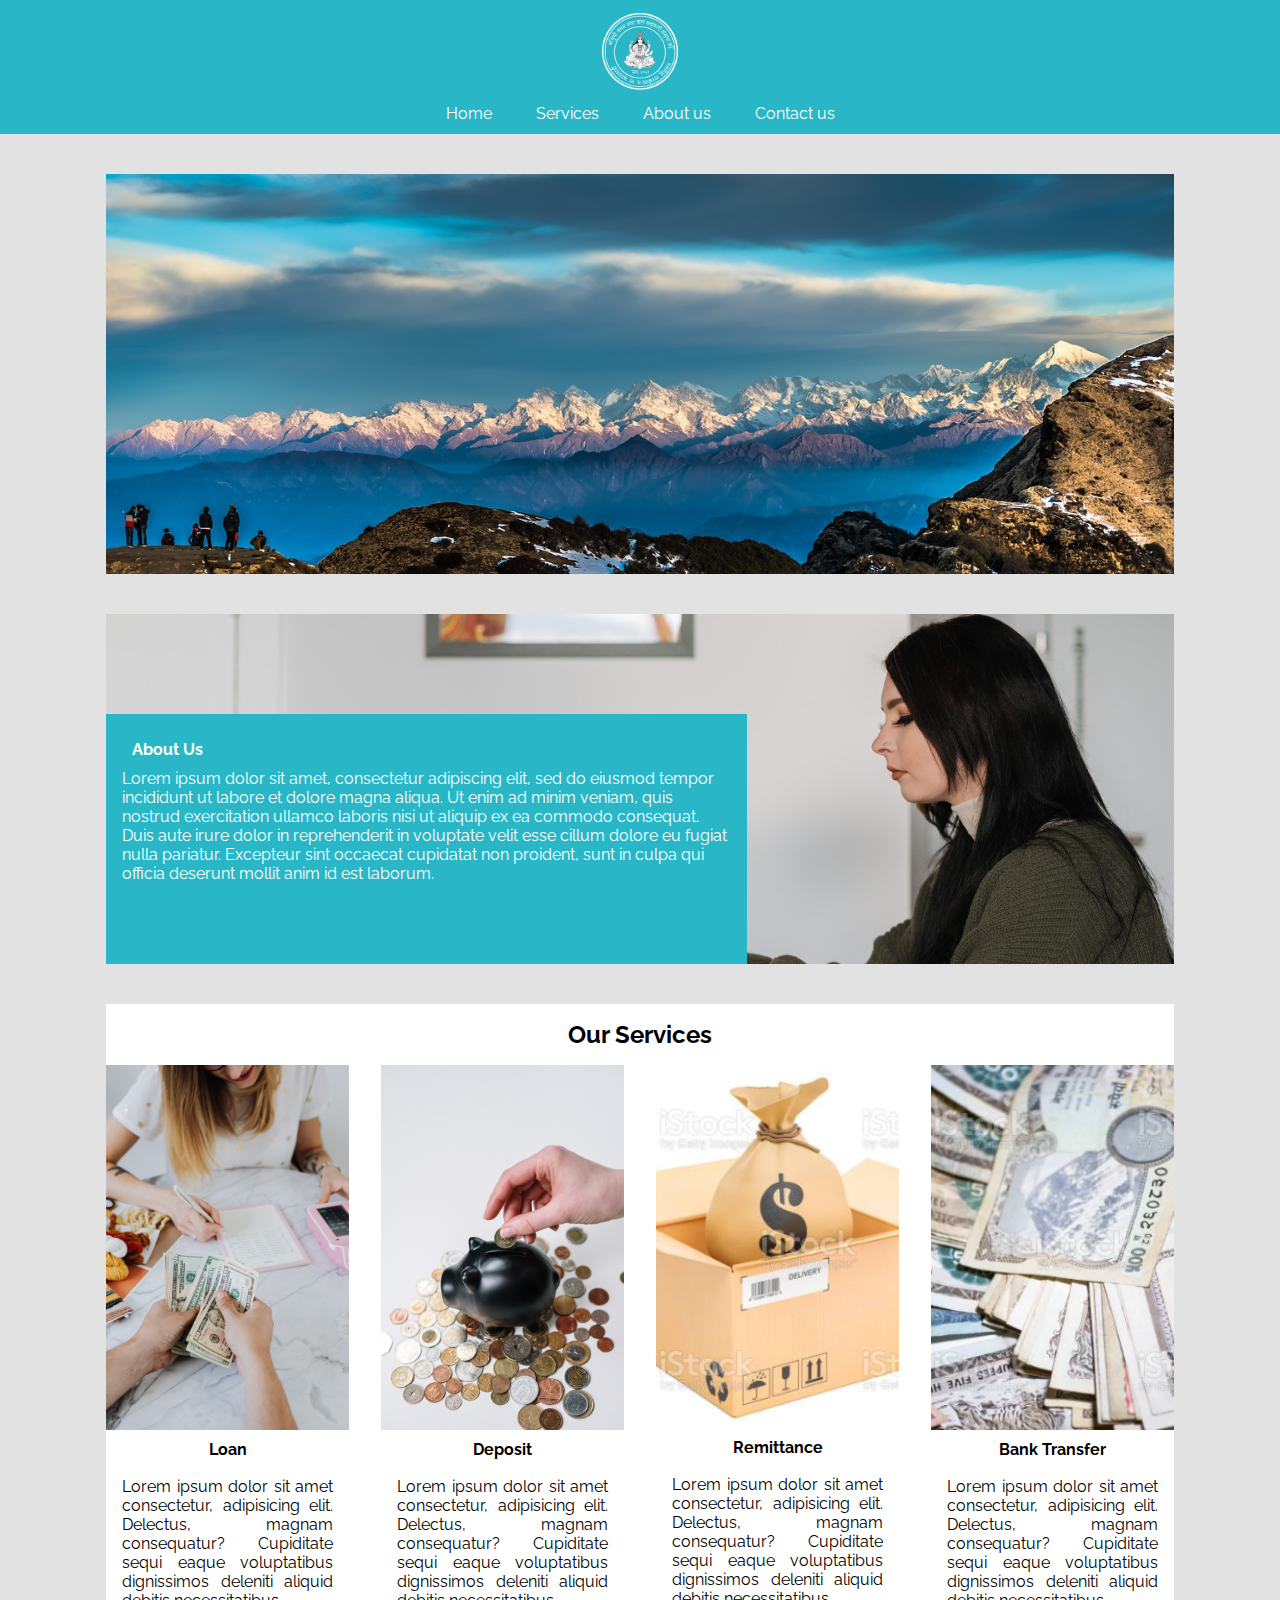
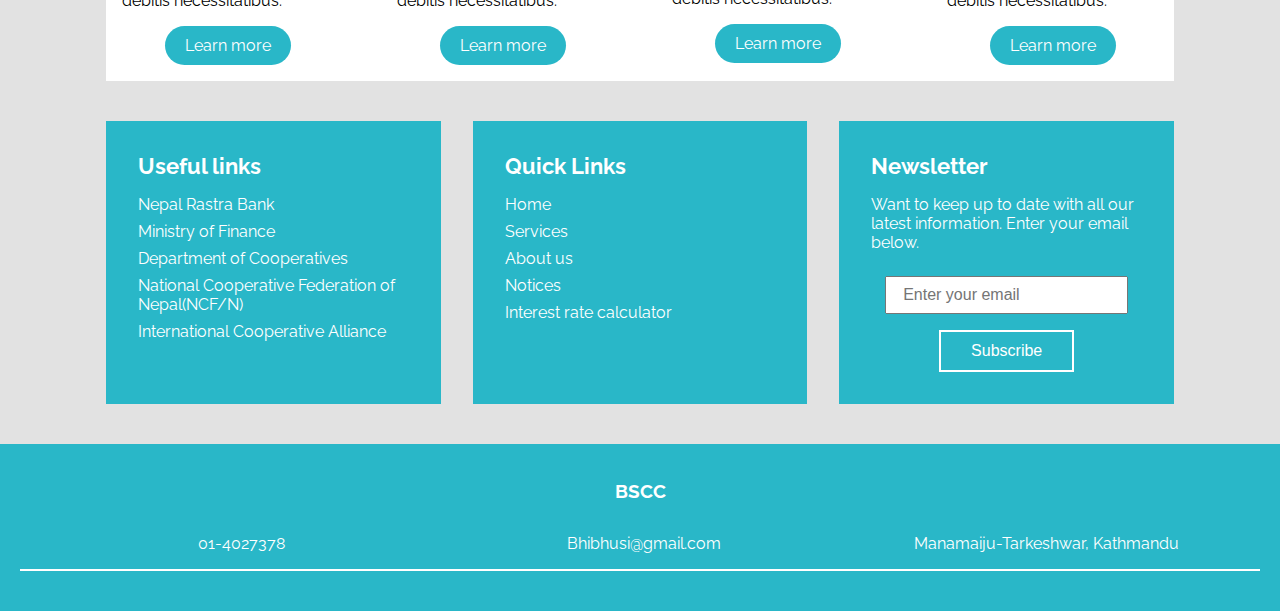
<file: index.html>
<html>
  <head>
    <title>homepage</title>
    <meta name="viewport" content="width=768px, initial-scale=1.0" />
    <link rel="preconnect" href="https://fonts.gstatic.com" />

    <!-- google fonts -->
    <link
      href="https://fonts.googleapis.com/css2?family=Raleway:ital,wght@0,300;0,400;0,500;0,600;1,300;1,400;1,500;1,600&display=swap"
      rel="stylesheet"
    />
  	<link rel="stylesheet" href="https://cdnjs.cloudflare.com/ajax/libs/font-awesome/5.15.3/css/all.min.css" integrity="sha512-iBBXm8fW90+nuLcSKlbmrPcLa0OT92xO1BIsZ+ywDWZCvqsWgccV3gFoRBv0z+8dLJgyAHIhR35VZc2oM/gI1w==" crossorigin="anonymous" />
    <link rel="stylesheet" type="text/css" href="css/style.css" />
  </head>
  <body>
    <nav id="main-navigation" class="margin-bottom-40">
      <center>
        <div>
          <!-- <label class="logo">LOGO</label> -->
          <img src="images/bhibusi.png" alt="" class="logo">
        </div>
        <div>
          <ul>
            <li><a href="#">Home</a></li>
            <li><a href="services.html">Services</a></li>
            <li><a href="aboutus.html">About us</a></li>
            <li><a href="contact.html">Contact us</a></li>
          </ul>
        </div>
      </center>
    </nav>
    <div class="custom-container slider margin-bottom-40">
      <img
        class="slider-img"
        src="images/mountains.jpg"
        alt="mountains-img"
        width="100%"
      />
    </div>

    <div class="custom-container margin-bottom-40">
      <div class="about-us">
        <img
          class="abt-img"
          src="images/pexels-anete-lusina-6334227.jpg"
          alt="lady-img"
          width="100%"
        />
        <div class="about-description">
          <h4>About Us</h4>
          <p>
            Lorem ipsum dolor sit amet, consectetur adipiscing elit, sed do
            eiusmod tempor incididunt ut labore et dolore magna aliqua. Ut enim
            ad minim veniam, quis nostrud exercitation ullamco laboris nisi ut
            aliquip ex ea commodo consequat. Duis aute irure dolor in
            reprehenderit in voluptate velit esse cillum dolore eu fugiat nulla
            pariatur. Excepteur sint occaecat cupidatat non proident, sunt in
            culpa qui officia deserunt mollit anim id est laborum.
          </p>
        </div>
      </div>
    </div>
    <div class="custom-container margin-bottom-40">
      <div class="card">
        <h2 class="text-center padding-16">Our Services</h2>
        <div class="services">
          <div class="sub-services">
            <div class="loan text-center">
              <img
              src="images/pexels-karolina-grabowska-4968632.jpg"
              alt="loan-img"
              />
              <h4>Loan</h4>
              <p>
              Lorem ipsum dolor sit amet consectetur, adipisicing elit.
              Delectus, magnam consequatur? Cupiditate sequi eaque voluptatibus
              dignissimos deleniti aliquid debitis necessitatibus.
            </p>
            <div>
              <a class="button" href="#">Learn more</a>
			</div>
          </div>
        </div>
        <div class="sub-services">
          <div class="deposit text-center">
            <img src="images/pexels-cottonbro-3943715.jpg" alt="deposit-img" />
            <h4>Deposit</h4>
            <p>
              Lorem ipsum dolor sit amet consectetur, adipisicing elit.
              Delectus, magnam consequatur? Cupiditate sequi eaque voluptatibus
              dignissimos deleniti aliquid debitis necessitatibus.
            </p>
            <div>
              <a class="button" href="#">Learn more</a>
            </div>
          </div>
        </div>
        <div class="sub-services">
          <div class="remittance text-center">
            <img src="images/remit.png" alt="remit-img" />
            <h4>Remittance</h4>
            <p>
              Lorem ipsum dolor sit amet consectetur, adipisicing elit.
              Delectus, magnam consequatur? Cupiditate sequi eaque voluptatibus
              dignissimos deleniti aliquid debitis necessitatibus.
            </p>
            <div>
              <a class="button" href="#">Learn more</a>
			</div>
    </div>
  </div>
        <div class="sub-services">
          <div class="bank-transfer text-center">
            <img src="images/cash.png" alt="cash-img" />
            <h4>Bank Transfer</h4>
            <p>
              Lorem ipsum dolor sit amet consectetur, adipisicing elit.
              Delectus, magnam consequatur? Cupiditate sequi eaque voluptatibus
              dignissimos deleniti aliquid debitis necessitatibus.
            </p>
            <div>
              <a class="button" href="#">Learn more</a>
            </div>
          </div>
        </div>
      </div>
      </div>
    </div>



    <section class="custom-container margin-bottom-40">
      <div class="links">
        <div class="useful-links">
          <h4>Useful links</h4>
          <a href="#">Nepal Rastra Bank</a>
          <a href="#">Ministry of Finance</a>
          <a href="#">Department of Cooperatives</a>
          <a href="#">National Cooperative Federation of Nepal(NCF/N)</a>
          <a href="#">International Cooperative Alliance</a>
        </div>
        <div class="quick-links">
          <h4>Quick Links</h4>
          <a href="#">Home</a>
          <a href="#">Services</a>
          <a href="#">About us</a>
          <a href="#">Notices</a>
          <a href="#">Interest rate calculator</a>
        </div>
        <div class="newsletter">
          <h4>Newsletter</h4>

          <p>
            Want to keep up to date with all our latest information. Enter your
            email below.
          </p>
          <form action="" method="POST" class="newsletter-form">
            <input type="text" placeholder="Enter your email" />
            <input type="submit" value="Subscribe" class="" />
          </form>
        </div>
      </div>
    </section>

    <footer class="footer">
      <h3 class="text-center padding-16">BSCC</h3>
      <div class="contacts padding-16">
        <a href="tel:014027378">
          <i class="fas fa-phone"></i>
          01-4027378
        </a>
        <a href="mailto:Bhibhusi@gmail.com">
          <i class="fas fa-envelope"></i>
          Bhibhusi@gmail.com
        </a>
        <a href="#">
          <i class="fas fa-map"></i>
          Manamaiju-Tarkeshwar, Kathmandu 
        </a>
      </div>
      </div>
      <div class="mailing">
        <a href="#"></a>
      </div>
      <div class="address">
        <a href="#"></a>
      </div>

      <hr class="custom-hr">
	  <div class="text-center socials">
		<a href="#"><i class="fab fa-instagram"></i></a>
		<a href="#"><i class="fab fa-facebook"></i></a>
		<a href="#"><i class="fab fa-twitter"></i></a>
	  </div>
    </footer>
  </body>
</html>
</file>
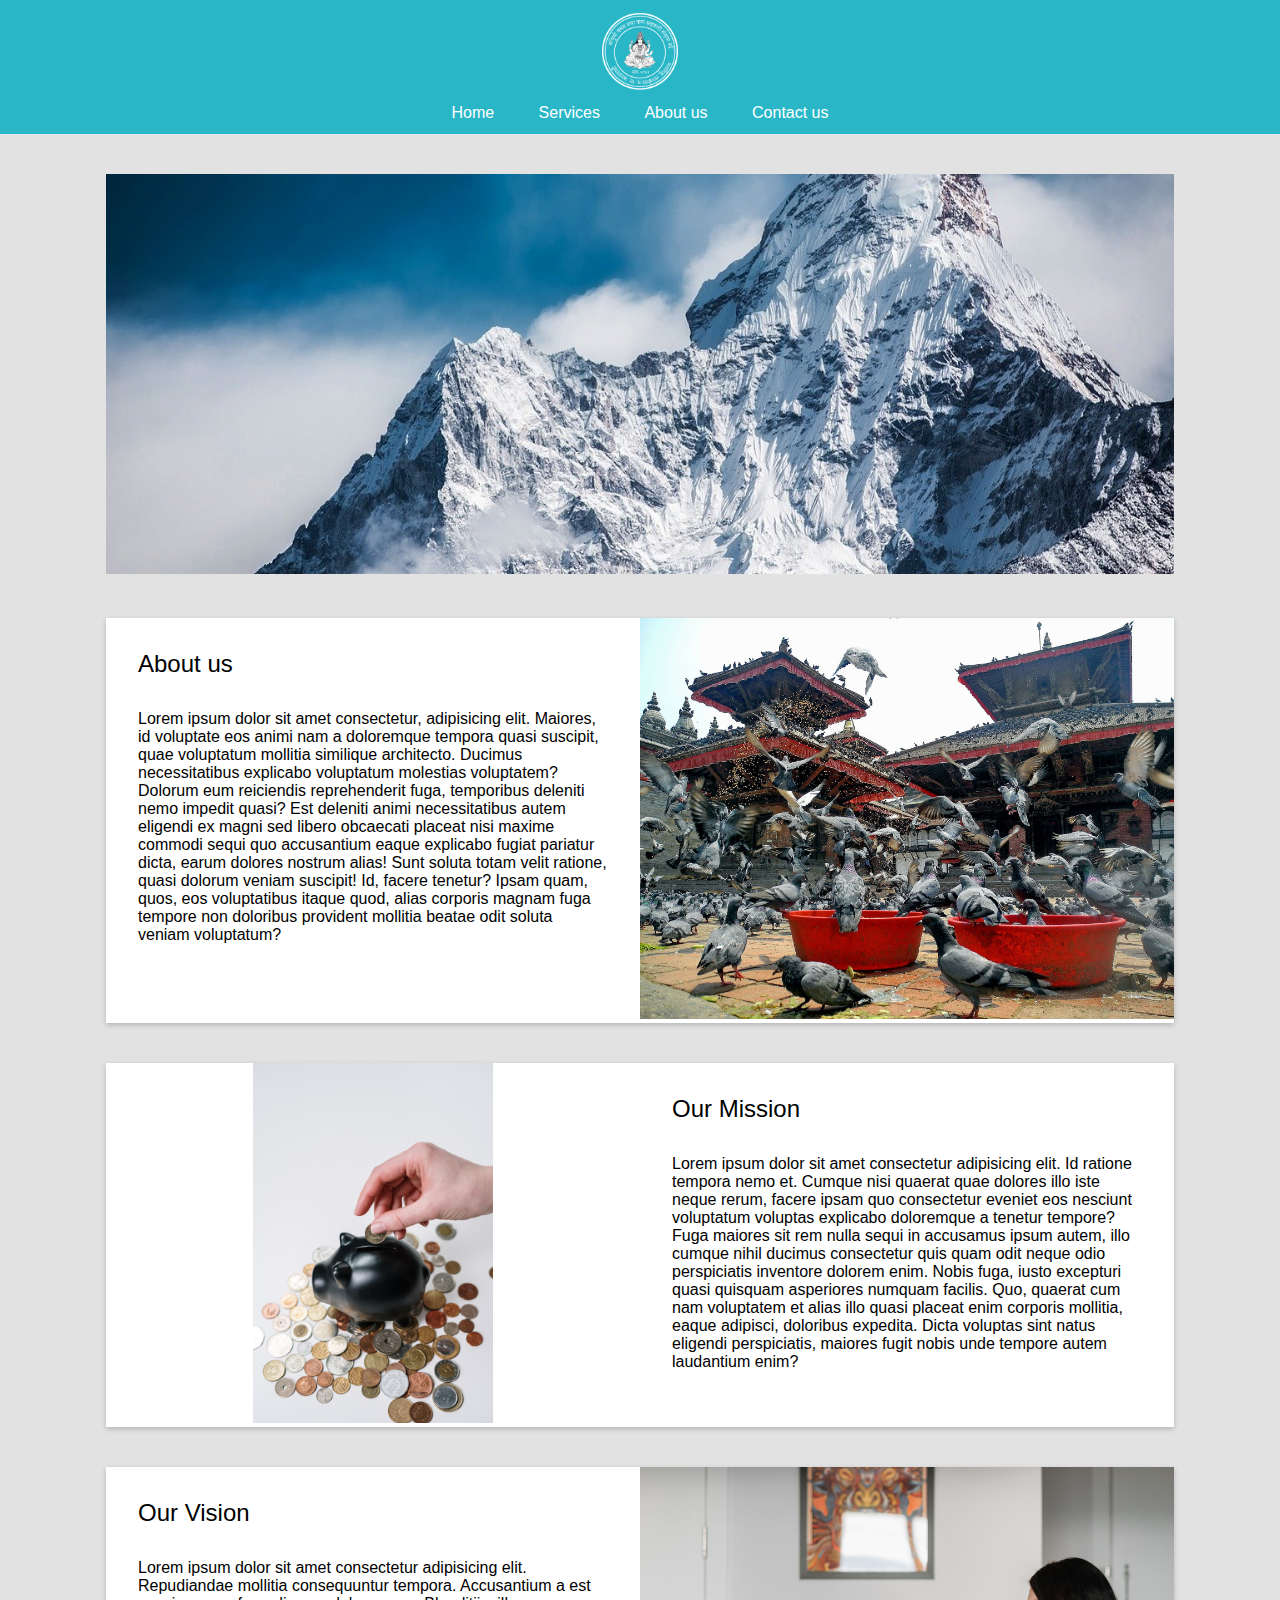
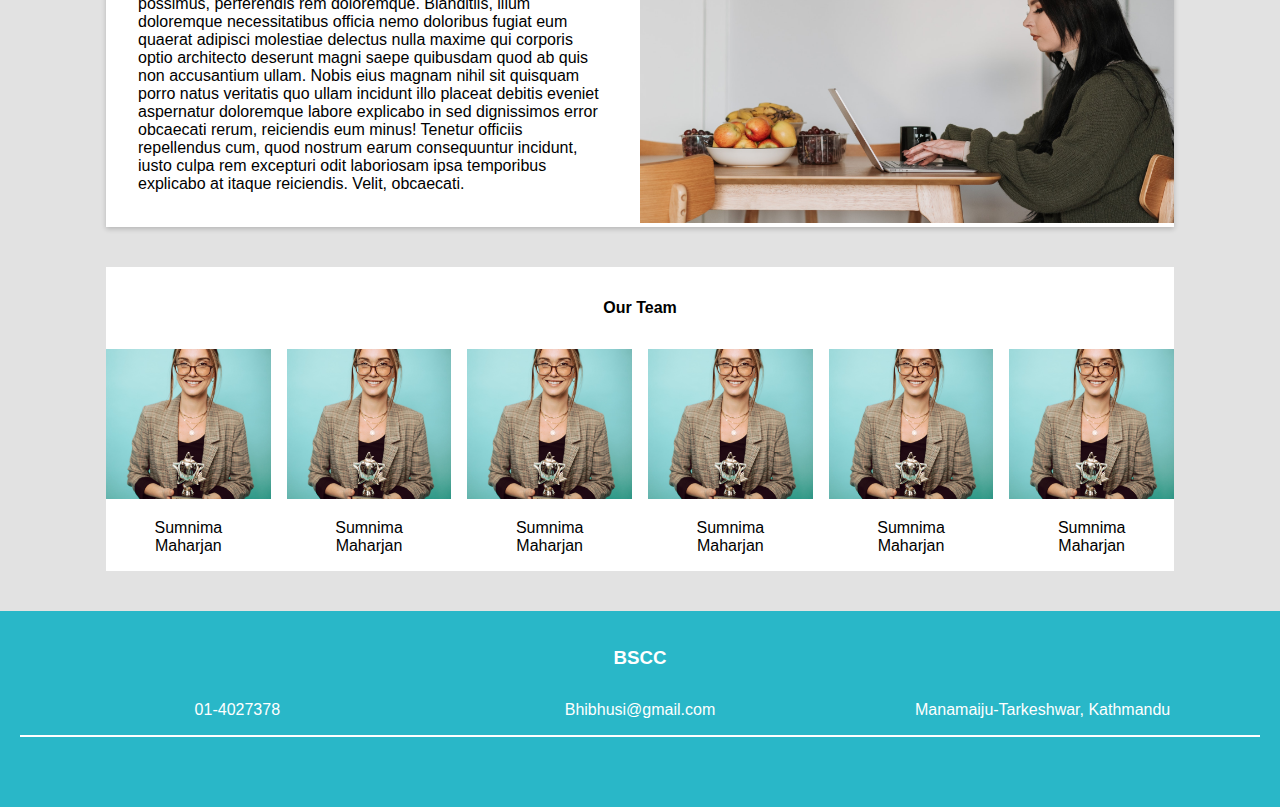
<file: aboutus.html>
<!DOCTYPE html>
<html lang="en">
  <head>
    <meta charset="UTF-8" />
    <meta http-equiv="X-UA-Compatible" content="IE=edge" />
    <meta name="viewport" content="width=device-width, initial-scale=1.0" />
    <title>Aboutus</title>
    <link rel="stylesheet" href="css/style.css" />
    <link
      rel="stylesheet"
      href="https://cdnjs.cloudflare.com/ajax/libs/font-awesome/5.15.3/css/all.min.css"
      integrity="sha512-iBBXm8fW90+nuLcSKlbmrPcLa0OT92xO1BIsZ+ywDWZCvqsWgccV3gFoRBv0z+8dLJgyAHIhR35VZc2oM/gI1w=="
      crossorigin="anonymous"
    />
  </head>
  <body>
    <nav id="main-navigation" class="margin-bottom-40">
      <center>
        <div>
          <img src="images/bhibusi.png" alt="" class="logo" />
        </div>
        <div>
          <ul>
            <li><a href="index.html">Home</a></li>
            <li><a href="services.html">Services</a></li>
            <li><a href="aboutus.html">About us</a></li>
            <li><a href="contact.html">Contact us</a></li>
          </ul>
        </div>
      </center>
    </nav>
    <div class="custom-container slider margin-bottom-40">
      <img
        class="slider-img"
        src="images/amadablan.jpg"
        alt="mountain-img"
        width="100%"
      />
    </div>

    <div class="custom-container margin-bottom-40">
      <div class="content-section-1 card">
        <div class="about-section-content">
          <h4 class="padding-32">About us</h4>
          <p class="padding-32 no-padding-top">
            Lorem ipsum dolor sit amet consectetur, adipisicing elit. Maiores,
            id voluptate eos animi nam a doloremque tempora quasi suscipit, quae
            voluptatum mollitia similique architecto. Ducimus necessitatibus
            explicabo voluptatum molestias voluptatem? Dolorum eum reiciendis
            reprehenderit fuga, temporibus deleniti nemo impedit quasi? Est
            deleniti animi necessitatibus autem eligendi ex magni sed libero
            obcaecati placeat nisi maxime commodi sequi quo accusantium eaque
            explicabo fugiat pariatur dicta, earum dolores nostrum alias! Sunt
            soluta totam velit ratione, quasi dolorum veniam suscipit! Id,
            facere tenetur? Ipsam quam, quos, eos voluptatibus itaque quod,
            alias corporis magnam fuga tempore non doloribus provident mollitia
            beatae odit soluta veniam voluptatum?
          </p>
        </div>
        <div class="about-section-content">
          <img src="images/kathmandu.jpg" alt="ktm img" />
        </div>
      </div>
    </div>

    <div class="custom-container margin-bottom-40">
      <div class="content-section-2 card">
        <div class="mission-content image">
          <img src="images/pexels-cottonbro-3943715.jpg" alt="deposit image" />
        </div>
        <div class="mission-content">
          <h4 class="padding-32">Our Mission</h4>
          <p class="padding-32 no-padding-top">
            Lorem ipsum dolor sit amet consectetur adipisicing elit. Id ratione
            tempora nemo et. Cumque nisi quaerat quae dolores illo iste neque
            rerum, facere ipsam quo consectetur eveniet eos nesciunt voluptatum
            voluptas explicabo doloremque a tenetur tempore? Fuga maiores sit
            rem nulla sequi in accusamus ipsum autem, illo cumque nihil ducimus
            consectetur quis quam odit neque odio perspiciatis inventore dolorem
            enim. Nobis fuga, iusto excepturi quasi quisquam asperiores numquam
            facilis. Quo, quaerat cum nam voluptatem et alias illo quasi placeat
            enim corporis mollitia, eaque adipisci, doloribus expedita. Dicta
            voluptas sint natus eligendi perspiciatis, maiores fugit nobis unde
            tempore autem laudantium enim?
          </p>
        </div>
      </div>
    </div>
    <div class="custom-container margin-bottom-40">
      <div class="content-section-1 card">
        <div class="vision-content">
          <h4 class="padding-32">Our Vision</h4>
          <p class="padding-32 no-padding-top">
            Lorem ipsum dolor sit amet consectetur adipisicing elit. Repudiandae
            mollitia consequuntur tempora. Accusantium a est possimus,
            perferendis rem doloremque. Blanditiis, illum doloremque
            necessitatibus officia nemo doloribus fugiat eum quaerat adipisci
            molestiae delectus nulla maxime qui corporis optio architecto
            deserunt magni saepe quibusdam quod ab quis non accusantium ullam.
            Nobis eius magnam nihil sit quisquam porro natus veritatis quo ullam
            incidunt illo placeat debitis eveniet aspernatur doloremque labore
            explicabo in sed dignissimos error obcaecati rerum, reiciendis eum
            minus! Tenetur officiis repellendus cum, quod nostrum earum
            consequuntur incidunt, iusto culpa rem excepturi odit laboriosam
            ipsa temporibus explicabo at itaque reiciendis. Velit, obcaecati.
          </p>
        </div>
        <div class="vision-content">
          <img src="images/pexels-anete-lusina-6334227.jpg" alt="lady image" />
        </div>
      </div>
    </div>
    <section class="custom-container margin-bottom-40">
      <div class="card">
        <h4 class="padding-32 text-center">Our Team</h4>
        <div class="team-section">
          <div class="team-content">
            <img
              src="images/pexels-rodnae-productions-7005190.jpg"
              alt="image"
            />
            <p class="padding-16 text-center">Sumnima Maharjan</p>
          </div>
          <div class="team-content">
            <img
              src="images/pexels-rodnae-productions-7005190.jpg"
              alt="image"
            />
            <p class="padding-16 text-center">Sumnima Maharjan</p>
          </div>
          <div class="team-content">
            <img
              src="images/pexels-rodnae-productions-7005190.jpg"
              alt="image"
            />
            <p class="padding-16 text-center">Sumnima Maharjan</p>
          </div>
          <div class="team-content">
            <img
              src="images/pexels-rodnae-productions-7005190.jpg"
              alt="image"
            />
            <p class="padding-16 text-center">Sumnima Maharjan</p>
          </div>
          <div class="team-content">
            <img
              src="images/pexels-rodnae-productions-7005190.jpg"
              alt="image"
            />
            <p class="padding-16 text-center">Sumnima Maharjan</p>
          </div>
          <div class="team-content">
            <img
              src="images/pexels-rodnae-productions-7005190.jpg"
              alt="image"
            />
            <p class="padding-16 text-center">Sumnima Maharjan</p>
          </div>
        </div>
      </div>
    </section>

    <footer class="footer">
      <h3 class="text-center padding-16">BSCC</h3>
      <div class="contacts padding-16">
        <a href="#"> 01-4027378</a>
        <a href="#"> Bhibhusi@gmail.com</a>
        <a href="#">Manamaiju-Tarkeshwar, Kathmandu </a>
      </div>

      <hr class="custom-hr" />
      <div class="text-center padding-16">
        <i class="fab fa-instagram fa-2x"></i>&nbsp;&nbsp;&nbsp;
        <i class="fab fa-facebook fa-2x"></i>&nbsp;&nbsp;&nbsp;
        <i class="fab fa-twitter fa-2x"></i>
      </div>
    </footer>
  </body>
</html>
</file>
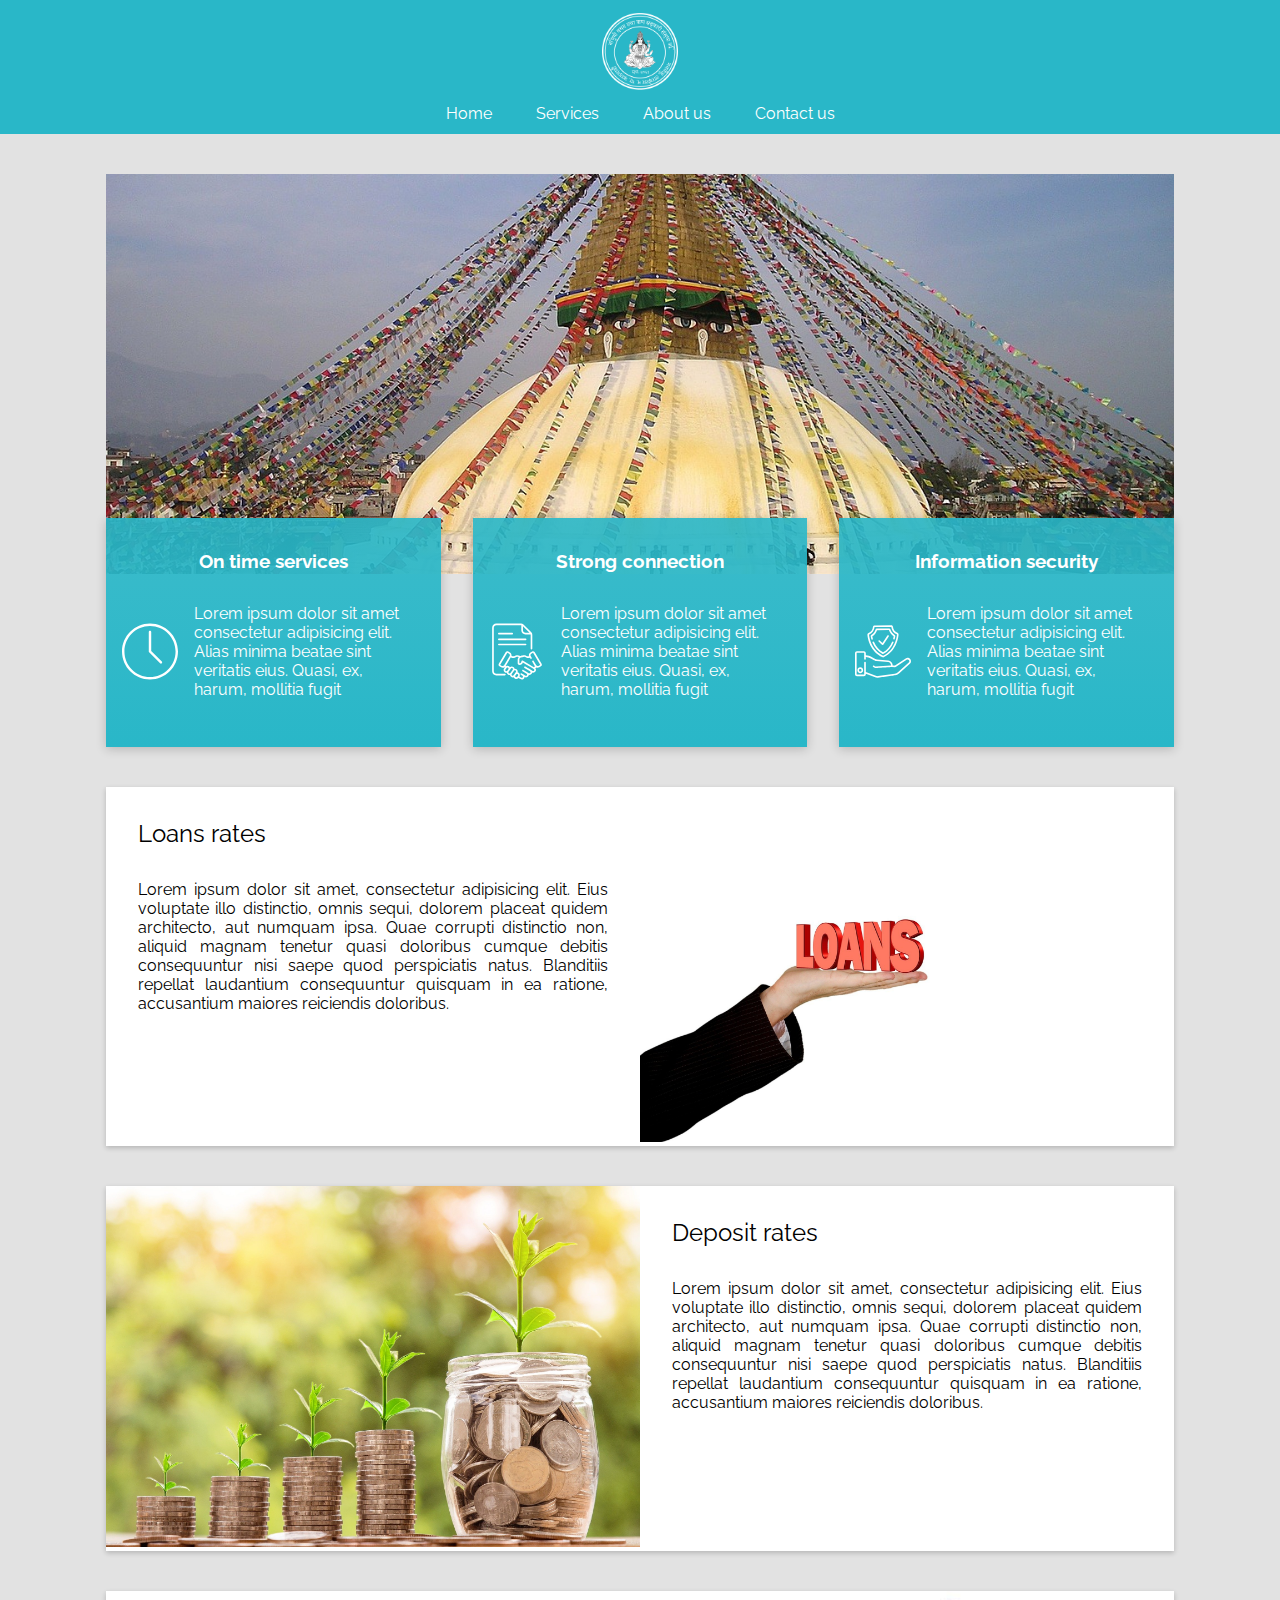
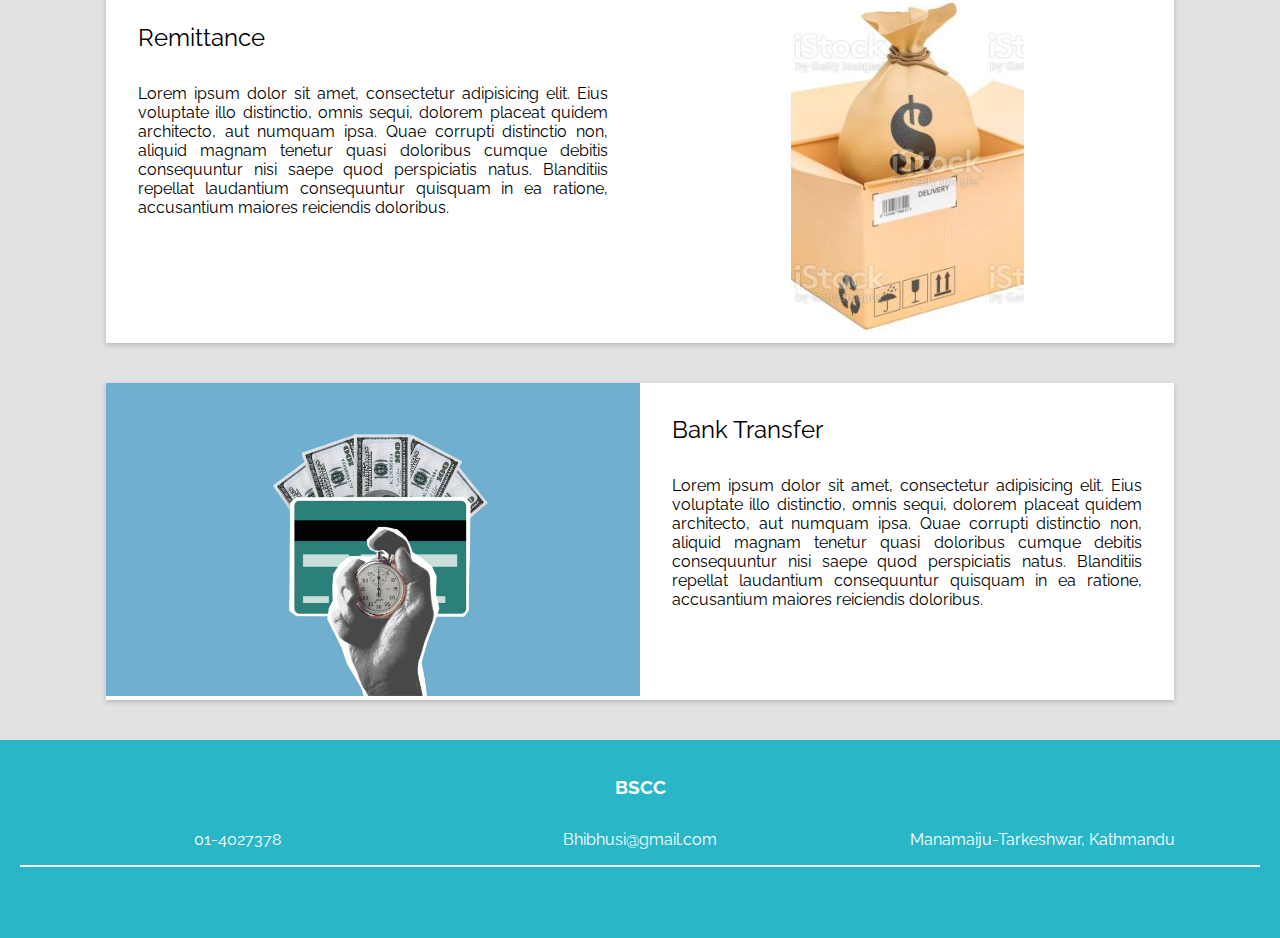
<file: services.html>
<!DOCTYPE html>
<html lang="en">
  <head>
    <meta charset="UTF-8" />
    <meta http-equiv="X-UA-Compatible" content="IE=edge" />
    <meta name="viewport" content="width=device-width, initial-scale=1.0" />
    <title>Services</title>
    <link
      href="https://fonts.googleapis.com/css2?family=Raleway:ital,wght@0,300;0,400;0,500;0,600;1,300;1,400;1,500;1,600&display=swap"
      rel="stylesheet"
    />
    <link rel="stylesheet" href="css/style.css" />
    <link
      rel="stylesheet"
      href="https://cdnjs.cloudflare.com/ajax/libs/font-awesome/5.15.3/css/all.min.css"
      integrity="sha512-iBBXm8fW90+nuLcSKlbmrPcLa0OT92xO1BIsZ+ywDWZCvqsWgccV3gFoRBv0z+8dLJgyAHIhR35VZc2oM/gI1w=="
      crossorigin="anonymous"
    />
  </head>
  <body>
    <nav id="main-navigation" class="margin-bottom-40">
      <center>
        <div>
          <img src="images/bhibusi.png" alt="" class="logo" />
        </div>
        <div>
          <ul>
            <li><a href="index.html">Home</a></li>
            <li><a href="services.html">Services</a></li>
            <li><a href="aboutus.html">About us</a></li>
            <li><a href="contact.html">Contact us</a></li>
          </ul>
        </div>
      </center>
    </nav>
    <div class="custom-container slider margin-bottom-40">
      <img
        class="slider-img"
        src="images/nepal.jpg"
        alt="nepal-img"
        width="100%"
      />
    </div>
    <div class="custom-container benefit-section margin-bottom-40">
      <div class="services-info">
        <h3 class="text-center">On time services</h3>
        <div class="icon-info">
          <img class="" src="images/wall-clock.svg" alt="" />
          <p class="text-center">
            Lorem ipsum dolor sit amet consectetur adipisicing elit. Alias
            minima beatae sint veritatis eius. Quasi, ex, harum, mollitia fugit
          </p>
        </div>
      </div>

      <div class="services-info">
        <h3 class="text-center">Strong connection</h3>
        <div class="icon-info">
          <img class="" src="images/contract.svg" alt="" />
          <p class="text-center">
            Lorem ipsum dolor sit amet consectetur adipisicing elit. Alias
            minima beatae sint veritatis eius. Quasi, ex, harum, mollitia fugit
          </p>
        </div>
      </div>

      <div class="services-info">
        <h3 class="text-center">Information security</h3>
        <div class="icon-info">
          <img class="" src="images/shield.svg" alt="" />
          <p class="text-center">
            Lorem ipsum dolor sit amet consectetur adipisicing elit. Alias
            minima beatae sint veritatis eius. Quasi, ex, harum, mollitia fugit
          </p>
        </div>
      </div>
    </div>

    <section class="custom-container margin-bottom-40">
      <div class="content-section-1 card">
        <div class="loan-rates">
          <h4 class="padding-32">Loans rates</h4>
          <p class="padding-32 no-padding-top text-justify">
            Lorem ipsum dolor sit amet, consectetur adipisicing elit. Eius
            voluptate illo distinctio, omnis sequi, dolorem placeat quidem
            architecto, aut numquam ipsa. Quae corrupti distinctio non, aliquid
            magnam tenetur quasi doloribus cumque debitis consequuntur nisi
            saepe quod perspiciatis natus. Blanditiis repellat laudantium
            consequuntur quisquam in ea ratione, accusantium maiores reiciendis
            doloribus.
          </p>
        </div>
        <div class="image">
          <img src="images/business-1037739_1920.jpg" alt="rupee img" />
        </div>
      </div>
    </section>
    <div class="custom-container margin-bottom-40">
      <div class="content-section-2 card">
        <div class="image">
          <img src="images/money-2724241_1920.jpg" alt="" />
        </div>
        <div class="deposit-rates">
          <h4 class="padding-32">Deposit rates</h4>
          <p class="padding-32 no-padding-top text-justify">
            Lorem ipsum dolor sit amet, consectetur adipisicing elit. Eius
            voluptate illo distinctio, omnis sequi, dolorem placeat quidem
            architecto, aut numquam ipsa. Quae corrupti distinctio non, aliquid
            magnam tenetur quasi doloribus cumque debitis consequuntur nisi
            saepe quod perspiciatis natus. Blanditiis repellat laudantium
            consequuntur quisquam in ea ratione, accusantium maiores reiciendis
            doloribus.
          </p>
        </div>
      </div>
    </div>
      <div class="custom-container margin-bottom-40">
        <div class="content-section-1 card">
          <div class="loan-rates">
            <h4 class="padding-32">Remittance</h4>
            <p class="padding-32 no-padding-top text-justify">
              Lorem ipsum dolor sit amet, consectetur adipisicing elit. Eius
              voluptate illo distinctio, omnis sequi, dolorem placeat quidem
              architecto, aut numquam ipsa. Quae corrupti distinctio non,
              aliquid magnam tenetur quasi doloribus cumque debitis consequuntur
              nisi saepe quod perspiciatis natus. Blanditiis repellat laudantium
              consequuntur quisquam in ea ratione, accusantium maiores
              reiciendis doloribus.
            </p>
          </div>

          <div class="image">
            <img src="images/remit.png" alt="rupee img" />
          </div>
        </div>
      </div>
    </div>
    <div class="custom-container margin-bottom-40">
      <div class="content-section-2 card">
        <div class="image">
          <img src="images/pexels-gabby-k-5849580.jpg" alt="" />
        </div>
        <div class="deposit-rates">
          <h4 class="padding-32">Bank Transfer</h4>
          <p class="padding-32 no-padding-top text-justify">
            Lorem ipsum dolor sit amet, consectetur adipisicing elit. Eius
            voluptate illo distinctio, omnis sequi, dolorem placeat quidem
            architecto, aut numquam ipsa. Quae corrupti distinctio non, aliquid
            magnam tenetur quasi doloribus cumque debitis consequuntur nisi
            saepe quod perspiciatis natus. Blanditiis repellat laudantium
            consequuntur quisquam in ea ratione, accusantium maiores reiciendis
            doloribus.
          </p>
        </div>
      </div>
    </div>

    <footer class="footer">
      <h3 class="text-center padding-16">BSCC</h3>
      <div class="contacts padding-16">
        <a href="#"> 01-4027378</a>
        <a href="#"> Bhibhusi@gmail.com</a>
        <a href="#">Manamaiju-Tarkeshwar, Kathmandu </a>
      </div>

      <hr class="custom-hr" />
      <div class="text-center padding-16">
        <i class="fab fa-instagram fa-2x"></i>&nbsp;&nbsp;&nbsp;
        <i class="fab fa-facebook fa-2x"></i>&nbsp;&nbsp;&nbsp;
        <i class="fab fa-twitter fa-2x"></i>
      </div>
    </footer>
  </body>
</html>
</file>
<file: css/style.css>
:root {
  --primary-color: #29b7c8;
}

* {
  margin: 0 auto;
  padding: 0;
  box-sizing: border-box;
}
body {
  background: grey;
  background: #e2e2e2;
  font-family: "Raleway", sans-serif;
}
.white-background {
  background-color: white;
}
.text-center {
  text-align: center;
}
.text-justify {
  text-align: justify;
}
.padding-16 {
  padding: 16px;
}
.padding-32 {
  padding: 32px;
}
.no-padding-top {
  padding-top: 0;
}
.padding-left {
  padding-left: 64px;
}
.custom-container {
  max-width: 1100px;
  padding-left: 16px;
  padding-right: 16px;
}
.slider img {
  height: 400px;
  width: 100%;
  object-fit: cover;
}
.margin-bottom-40 {
  margin-bottom: 40px;
}
.card {
  background-color: white;
}

/* Navigation */
#main-navigation {
  background: var(--primary-color);
  width: 100%;
  height: 134px;
}
#main-navigation ul {
  display: block;
}
#main-navigation ul li {
  display: inline-block;
}
#main-navigation ul li a {
  padding: 10px 20px;
  color: white;
  text-decoration: none;
}
.logo {
  padding: 10px;
  display: block;
  margin-bottom: 4px;
  height: 100px;
}
#main-navigation ul li a:hover {
  color: black;
  background-color: white;
}
/* Navigation ends */

/* about us section started*/
.about-us {
  position: relative;
}

.abt-img {
  height: 350px;
  object-fit: cover;
}

.about-description {
  position: absolute;
  top: 100px;
  width: 60%;
  bottom: 0;
  left: 0;
  background-color: var(--primary-color);
  padding: 16px;
  color: white;
}
/*end of about us*/

/* css for SERVICE page*/
.services {
  display: grid;
  grid-template-columns: repeat(4, 1fr);
  column-gap: 32px;
  row-gap: 32px;
  padding-bottom: 16px;
}
.sub-services img {
  width: 100%;
}
.sub-services p {
  padding: 8px 16px 16px;
  text-align: justify;
}
h4 {
  padding: 10px;
}
p.sub-services {
  text-align: center;
  padding-bottom: 16px;
}
.button {
  padding: 10px 20px;
  text-align: center;
  text-decoration: none;
  display: inline-block;
  background-color: #29b7c8;
  color: white;
  border-radius: 20px;
  transition: all 0.4s ease;
}
.button:hover {
  background-color: thistle;
  outline: none;
}
/*end of service section*/

/* links section started*/

.custom-container .links {
  display: grid;
  grid-template-columns: repeat(3, 1fr);
  gap: 32px;
}
.custom-container .links > div {
  background-color: var(--primary-color);
  width: 100%;
  padding: 32px 16px;
}
.links h4 {
  color: white;
  padding: 0;
  margin-left: 16px;
  margin-bottom: 16px;
  font-size: 1.4rem;
}
.quick-links p {
  color: white;
}
.newsletter p {
  color: white;
  margin-left: 16px;
  margin-bottom: 8px;
}
.newsletter .newsletter-form {
  display: flex;
  flex-direction: column;
  padding-left: 16px;
  padding-right: 16px;
  padding-top: 16px;
}
.newsletter .newsletter-form input[type="text"] {
  /* width: 100%; */
  padding: 8px 16px;
  font-size: 1rem;
  outline: none;
}
.newsletter .newsletter-form input[type="text"]:active,
.newsletter .newsletter-form input[type="text"]:focus {
  outline: none;
}
.newsletter .newsletter-form input[type="submit"] {
  margin-top: 16px;
  padding: 10px 30px;
  font-size: 1rem;
  background-color: var(--primary-color);
  border: 2px solid white;
  color: white;
  cursor: pointer;
  outline: none;
  transition: color 0.4s ease, background-color 0.4s ease;
}
.newsletter .newsletter-form input[type="submit"]:hover {
  background-color: white;
  color: var(--primary-color);
}
.links a {
  color: white;
  margin-left: 16px;
  margin-bottom: 8px;
  display: block;
  text-decoration: none;
}
.links a:hover {
  text-decoration: underline;
}

/*end of links section*/

/* footer part*/
.footer {
  width: 100%;
  color: #fff;
  background: var(--primary-color);
}
.footer {
  padding: 20px;
}
.footer .contacts {
  display: flex;
  display: grid;
  grid-template-columns: 1fr 1fr 1fr;
}
.footer .contacts a {
  color: white;
  text-decoration: none;
}
.footer .contacts a i {
  margin-right: 8px;
  font-size: 1.125rem;
}
.custom-hr {
  border: none;
  border-bottom: 2px solid white;
}
.footer .socials a {
  color: white;
  display: inline-block;
  padding-top: 16px;
  padding-right: 8px;
}
.footer .socials a i {
  font-size: 1.6rem;
}

/* css for ABOUT US page */
.about-section {
  background: white;
}
.about-section > div {
  /* width: 50%; */
  /* display: inline-block; */
}
.about-section .about-section-content {
  margin-right: -4px;
  vertical-align: top;
}
.about-section .about-section-content img {
  width: 100%;
}
.mission-section {
  background: white;
}
.mission-section > div {
  width: 50%;
  display: inline-block;
}
.mission-section .mission-content {
  margin-right: -4px;
  vertical-align: top;
}
.mission-section .mission-content img {
  width: 100%;
  max-height: 380px;
  object-fit: cover;
}
.vision-section {
  background: white;
}
.vision-section > div {
  width: 50%;
  display: inline-block;
}
.vision-section .vision-content {
  margin-right: -4px;
  vertical-align: top;
}
.vision-section .vision-content img {
  width: 100%;
}
.team-section {
  background: white;
  display: grid;
  grid-template-columns: repeat(6, 1fr);
  gap: 32px 16px;
}
.team-section > div {
  /* width: 16.6666667%;
  display: inline-block; */
}
.team-section .team-content {
  /* vertical-align: top; */
  /* padding-left: 16px; */
  /* padding-right: 16px; */
}
.team-section .team-content img {
  height: 150px;
  object-fit: cover;
}
.team-section .team-content img {
  width: 100%;
}
.contact-section {
  background: var(--primary-color);
  padding: 16px;
}
.contact-section p {
  color: white;
  line-height: 3em;
}
.form-section {
  background: white;
}
.form-section .form-content label {
  line-height: 3em;
}
.form-button {
  padding: 10px 40px;
  text-decoration: none;
  background-color: #29b7c8;
  color: white;
  border-radius: 20px;
  border: none;
  font-size: 1em;
  margin-top: 16px;
  margin-bottom: 16px;
}
.form-content form {
  display: flex;
  flex-direction: column;
}
.form-content .form-input {
  width: 70%;
}
.form-content .form-input input,
.form-content .form-input textarea {
  width: 100%;
  padding: 10px;
  font-size: 1em;
}
.form-content .form-input textarea {
  font-size: 1.4rem;
  resize: none;
}

/* css for SERVICES page */
.benefit-section {
  display: grid;
  grid-template-columns: 1fr 1fr 1fr;
  column-gap: 32px;
}
.benefit-section > .services-info {
  background: linear-gradient(
    180deg,
    rgba(41, 183, 200, 0.9),
    var(--primary-color)
  );
  display: flex;
  flex-direction: column;
  color: white;
  box-shadow: 0 2px 10px rgba(0, 0, 0, 0.2);
  padding: 32px 16px;
  margin-top: -100px;
}
.benefit-section > .services-info h3 {
  margin-bottom: 16px;
}
.benefit-section .services-info .icon-info {
  display: flex;
}
.benefit-section .services-info .icon-info img {
  width: 56px;
}
.benefit-section .services-info .icon-info p {
  padding: 16px;
  text-align: left;
}
.content-section-1 .loan-rates {
  grid-area: first;
}

.content-section-1 div.image {
  grid-area: second;
  max-height: 360px;
}
.content-section-1 {
  background-color: white;
  display: grid;
  grid-template-columns: 1fr 1fr;
  grid-template-areas: "first second";
  box-shadow: 0 2px 5px rgba(0, 0, 0, 0.2);
}
.content-section-1 h4 {
  font-size: 1.5rem;
  font-weight: 400;
}
.content-section-1 img {
  width: 100%;
  object-fit: cover;
}
.content-section-2 div.image {
  grid-area: first;
}
.content-section-2 div.mission-content.image img {
  height: 360px;
}
.content-section-2 .deposit-rates {
  grid-area: second;
}
.content-section-2 {
  background-color: white;
  display: grid;
  grid-template-columns: 1fr 1fr;
  grid-template-areas: "first second";
  box-shadow: 0 2px 5px rgba(0, 0, 0, 0.2);
}

.content-section-2 h4 {
  font-size: 1.5rem;
  font-weight: 400;
}
.content-section-2 img {
  width: 100%;
  object-fit: cover;
}

/* For tablets and mobile */

@media screen and (max-width: 768px) {
  p {
    font-size: 0.8rem;
  }

  .about-description {
    padding: 16px;
  }

  .services {
    grid-template-columns: 1fr 1fr;
  }

  .custom-container .links {
    grid-template-columns: 1fr;
  }

  .footer .contacts {
    grid-template-columns: 1fr;
    row-gap: 16px;
  }

  .benefit-section {
    grid-template-columns: 1fr;
    row-gap: 32px;
  }
  .benefit-section .services-info {
    margin-top: 0;
  }
  .benefit-section .services-info .icon-info {
    flex-direction: column;
  }

  .content-section-1 {
    grid-template-columns: 1fr;
    grid-template-areas:
      "second"
      "first";
  }
  .content-section-2 {
    grid-template-columns: 1fr;
    grid-template-areas:
      "first"
      "second";
  }

  .team-section {
    grid-template-columns: repeat(3, 1fr);
  }

  .form-content .form-input {
    width: 100%;
  }
}
</file>
